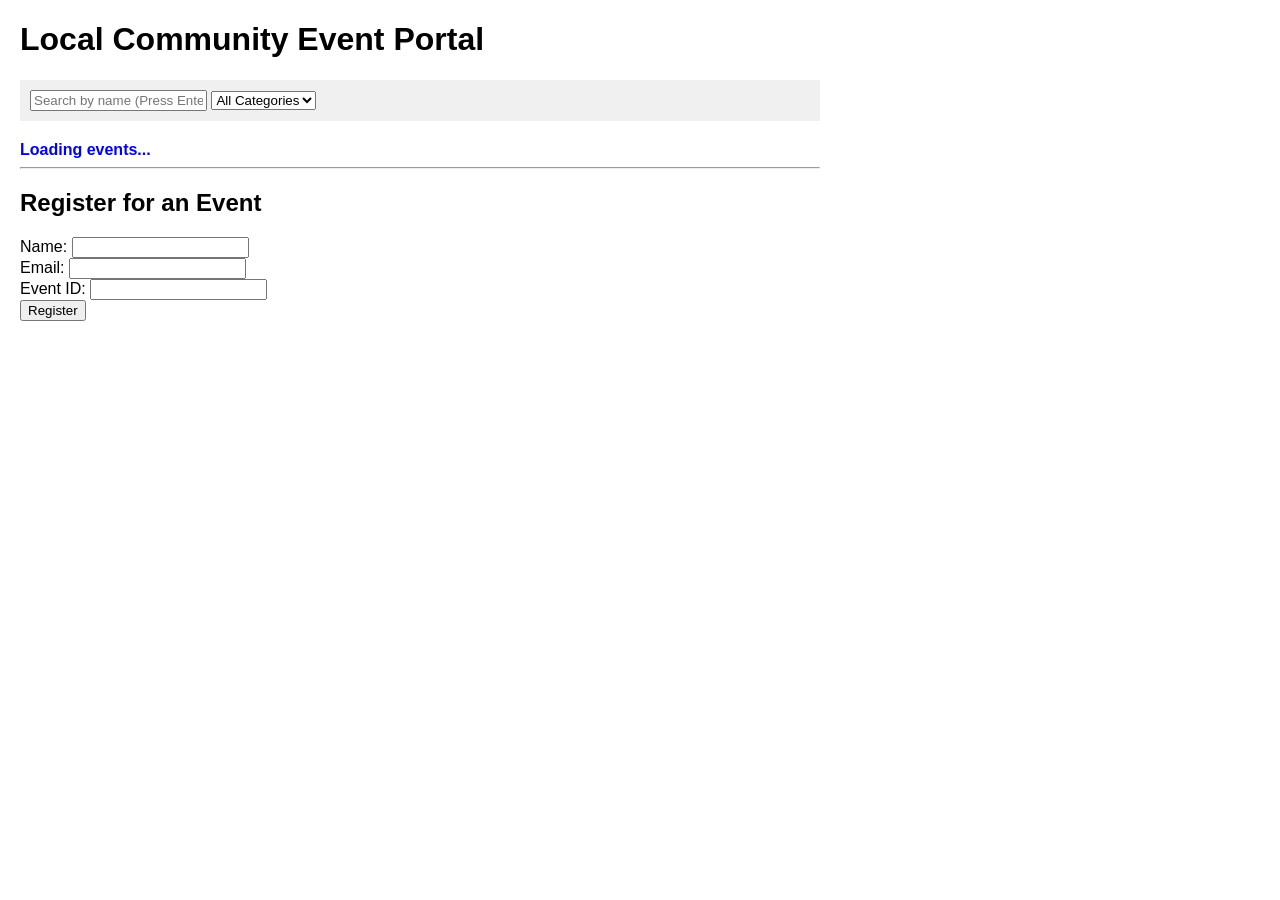
<file: Javascript Exercise/index.html>
<!DOCTYPE html>
<html lang="en">
<head>
    <meta charset="UTF-8">
    <meta name="viewport" content="width=device-width, initial-scale=1.0">
    <title>Local Community Event Portal</title>
    <script src="https://code.jquery.com/jquery-3.6.0.min.js"></script>
    <style>
        body { font-family: sans-serif; margin: 20px; max-width: 800px; }
        .event-card { border: 1px solid #ccc; padding: 15px; margin-bottom: 10px; border-radius: 5px; display: none; /* Hidden initially for jQuery fadeIn */ }
        .error { color: red; font-size: 0.9em; display: none; }
        #loading-spinner { display: none; font-weight: bold; color: blue; }
        .filters { margin-bottom: 20px; padding: 10px; background: #f0f0f0; }
    </style>
</head>
<body>
    <h1>Local Community Event Portal</h1>

    <div class="filters">
        <input type="text" id="searchInput" placeholder="Search by name (Press Enter)..." />
        <select id="categoryFilter">
            <option value="All">All Categories</option>
            <option value="Music">Music</option>
            <option value="Workshop">Workshop</option>
        </select>
    </div>

    <div id="loading-spinner">Loading events...</div>
    <div id="event-container"></div>

    <hr>

    <h2>Register for an Event</h2>
    <form id="registrationForm">
        <div>
            <label>Name:</label>
            <input type="text" name="userName" required>
            <span class="error" id="nameError">Name is required.</span>
        </div>
        <div>
            <label>Email:</label>
            <input type="email" name="userEmail" required>
            <span class="error" id="emailError">Valid email required.</span>
        </div>
        <div>
            <label>Event ID:</label>
            <input type="number" name="eventId" required>
        </div>
        <button type="button" id="registerBtn">Register</button>
    </form>
    <div id="formMessage"></div>

    <script src="main.js"></script>
</body>
</html>
</file>
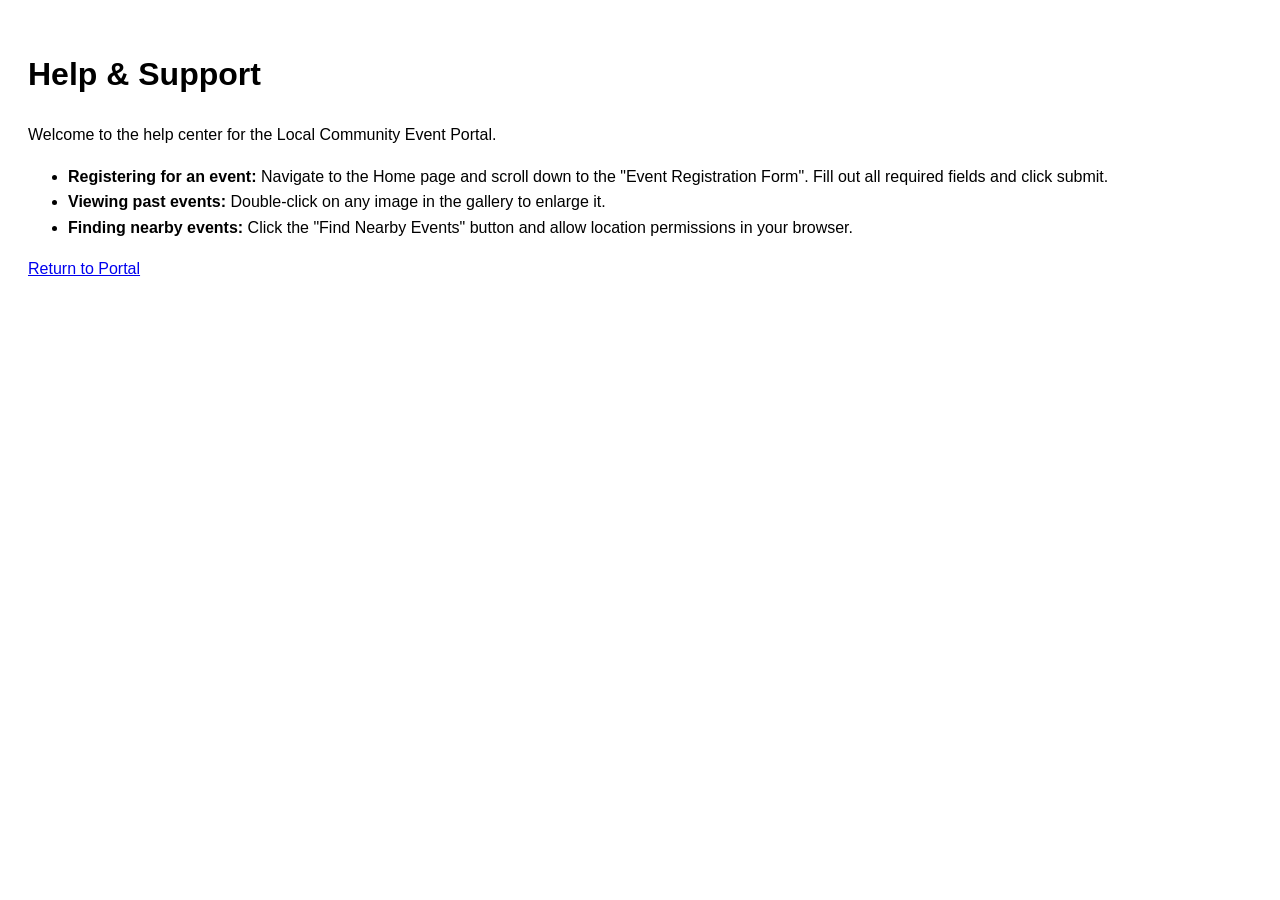
<file: HTML5 Exercise/help.html>
<!DOCTYPE html>
<html lang="en">
<head>
    <meta charset="UTF-8">
    <title>Portal Help</title>
    <style>
        body { font-family: sans-serif; padding: 20px; line-height: 1.6; }
    </style>
</head>
<body>
    <h1>Help & Support</h1>
    <p>Welcome to the help center for the Local Community Event Portal.</p>
    <ul>
        <li><strong>Registering for an event:</strong> Navigate to the Home page and scroll down to the "Event Registration Form". Fill out all required fields and click submit.</li>
        <li><strong>Viewing past events:</strong> Double-click on any image in the gallery to enlarge it.</li>
        <li><strong>Finding nearby events:</strong> Click the "Find Nearby Events" button and allow location permissions in your browser.</li>
    </ul>
    <p><a href="index.html">Return to Portal</a></p>
</body>
</html>
</file>
